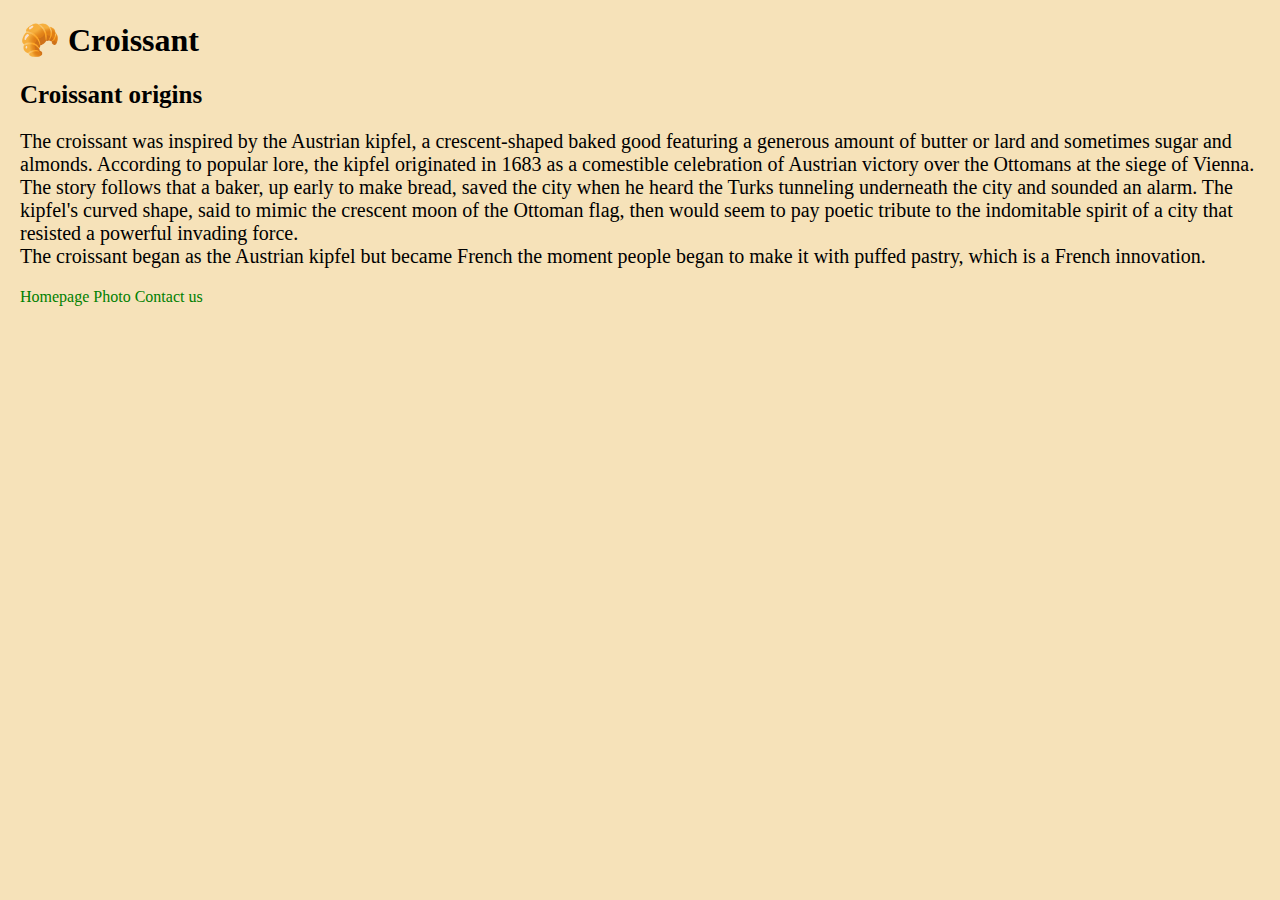
<file: index.html>
<!DOCTYPE html>
<html lang="en">
  <head>
    <meta charset="UTF-8" />
    <meta http-equiv="X-UA-Compatible" content="IE=edge" />
    <meta name="viewport" content="width=device-width, initial-scale=1.0" />
    <meta
      name="description"
      content="Rich, buttery, crescent-shaped pastry with light, soft layers and golden-brown exterior"
    />
    <link
      href="https://cdn.jsdelivr.net/npm/bootstrap@5.1.3/dist/css/bootstrap.min.css"
      rel="stylesheet"
      integrity="sha384-1BmE4kWBq78iYhFldvKuhfTAU6auU8tT94WrHftjDbrCEXSU1oBoqyl2QvZ6jIW3"
      crossorigin="anonymous"
    />
    <script
      src="https://cdn.jsdelivr.net/npm/@popperjs/core@2.10.2/dist/umd/popper.min.js"
      integrity="sha384-7+zCNj/IqJ95wo16oMtfsKbZ9ccEh31eOz1HGyDuCQ6wgnyJNSYdrPa03rtR1zdB"
      crossorigin="anonymous"
    ></script>
    <link rel="stylesheet" href="/src/styles.css" />
    <title>Rich, buttery and soft croissants/ Crispy-Croissant.com</title>
  </head>
  <body>
    <h1 class="text-center mt-5 pb-3">🥐 Croissant</h1>
    <h2 class="ms-4">Croissant origins</h2>
    <p class="m-4">
      The croissant was inspired by the Austrian kipfel, a crescent-shaped baked
      good featuring a generous amount of butter or lard and sometimes sugar and
      almonds. According to popular lore, the kipfel originated in 1683 as a
      comestible celebration of Austrian victory over the Ottomans at the siege
      of Vienna. The story follows that a baker, up early to make bread, saved
      the city when he heard the Turks tunneling underneath the city and sounded
      an alarm. The kipfel's curved shape, said to mimic the crescent moon of
      the Ottoman flag, then would seem to pay poetic tribute to the indomitable
      spirit of a city that resisted a powerful invading force.
      <br />
      The croissant began as the Austrian kipfel but became French the moment
      people began to make it with puffed pastry, which is a French innovation.
    </p>
    <div class="container d-flex justify-content-center">
      <a href="/" title="homepage" class="homepage-link p-3 m-2 shadow rounded"
        >Homepage</a
      >
      <a
        href="/photo.html "
        title="croissant-image"
        class="photo-link p-3 m-2 shadow rounded"
        >Photo</a
      >
      <a
        href="/contact.html"
        title="contact Crispy-Croissants.com"
        class="contact-link p-3 m-2 shadow rounded"
        >Contact us</a
      >
    </div>
  </body>
</html>
</file>
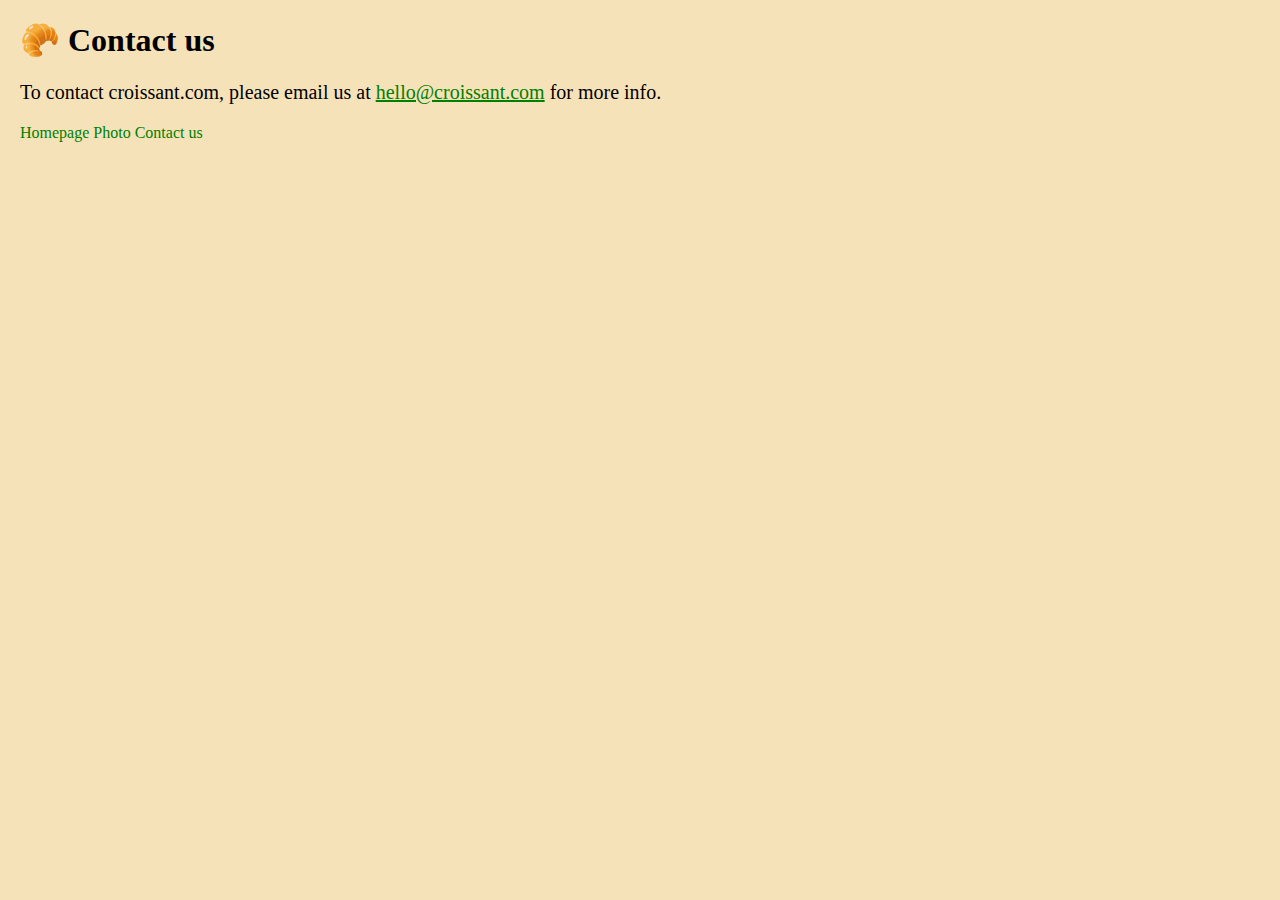
<file: contact.html>
<!DOCTYPE html>
<html lang="en">
  <head>
    <meta charset="UTF-8" />
    <meta http-equiv="X-UA-Compatible" content="IE=edge" />
    <meta name="viewport" content="width=device-width, initial-scale=1.0" />
    <meta
      name="description"
      content="Where to find the richest and crispier croissants"
    />
    <link
      href="https://cdn.jsdelivr.net/npm/bootstrap@5.1.3/dist/css/bootstrap.min.css"
      rel="stylesheet"
      integrity="sha384-1BmE4kWBq78iYhFldvKuhfTAU6auU8tT94WrHftjDbrCEXSU1oBoqyl2QvZ6jIW3"
      crossorigin="anonymous"
    />
    <script
      src="https://cdn.jsdelivr.net/npm/@popperjs/core@2.10.2/dist/umd/popper.min.js"
      integrity="sha384-7+zCNj/IqJ95wo16oMtfsKbZ9ccEh31eOz1HGyDuCQ6wgnyJNSYdrPa03rtR1zdB"
      crossorigin="anonymous"
    ></script>
    <link rel="stylesheet" href="/src/styles.css" />
    <title>
      Contact Crispy-Croissant.com to discover more about the best of all
      croissants.
    </title>
  </head>
  <body>
    <h1 class="text-center mt-5 pb-3">🥐 Contact us</h1>
    <p class="text-center m-4">
      To contact croissant.com, please email us at
      <a href="mailto:hello@croissant.com" title="contact us by email"
        >hello@croissant.com</a
      >
      for more info.
    </p>
    <div class="container d-flex justify-content-center">
      <a href="/" title="homepage" class="homepage-link p-3 m-2 shadow rounded"
        >Homepage</a
      >
      <a
        href="/photo.html "
        title="croissant-image"
        class="photo-link p-3 m-2 shadow rounded"
        >Photo</a
      >
      <a
        href="/contact.html"
        title="contact Crispy-Croissant.com"
        class="contact-link p-3 m-2 shadow rounded"
        >Contact us</a
      >
    </div>
  </body>
</html>
</file>
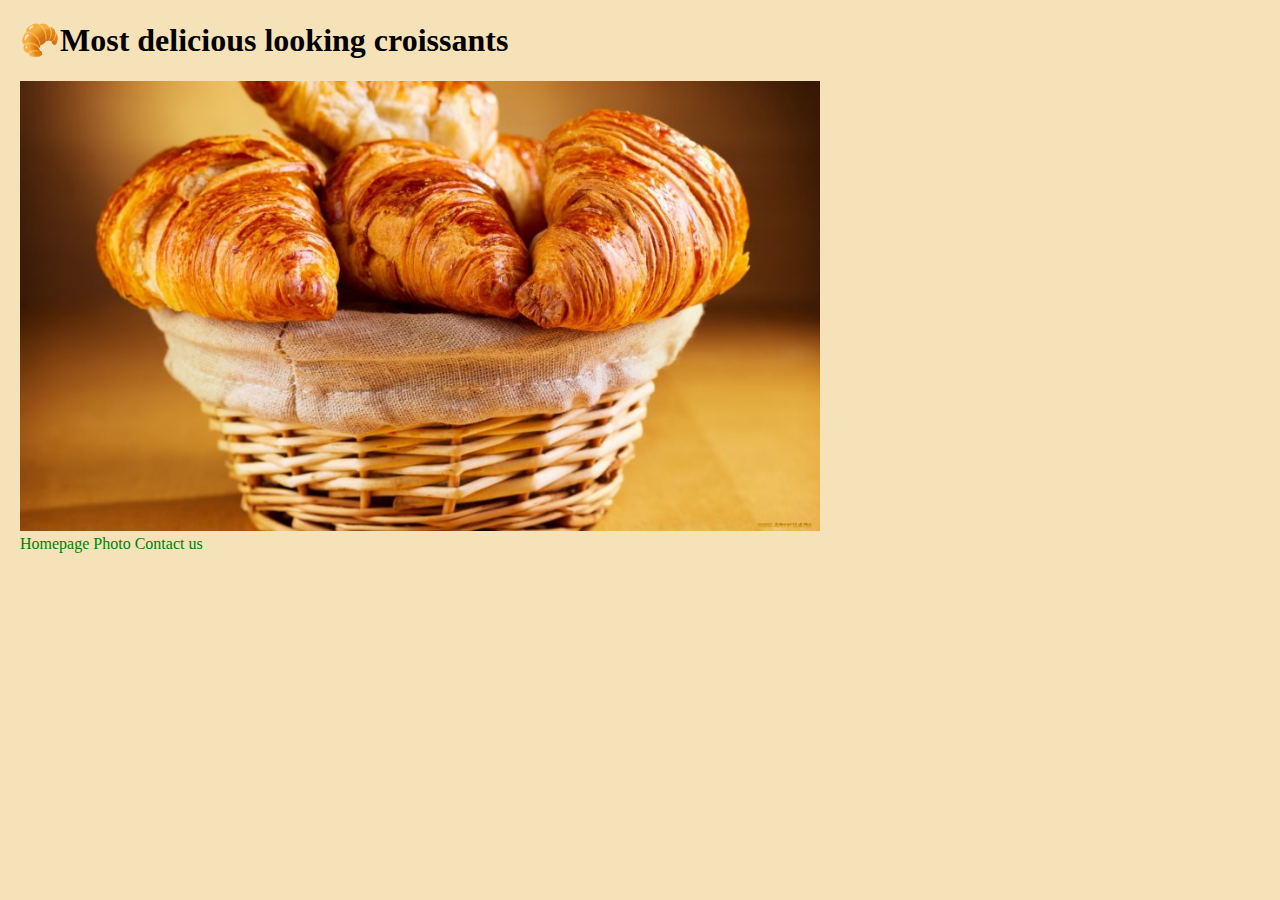
<file: photo.html>
<!DOCTYPE html>
<html lang="en">
  <head>
    <meta charset="UTF-8" />
    <meta http-equiv="X-UA-Compatible" content="IE=edge" />
    <meta name="viewport" content="width=device-width, initial-scale=1.0" />
    <meta
      name="description"
      content="Image of delicious and crispy croissants"
    />
    <link
      href="https://cdn.jsdelivr.net/npm/bootstrap@5.1.3/dist/css/bootstrap.min.css"
      rel="stylesheet"
      integrity="sha384-1BmE4kWBq78iYhFldvKuhfTAU6auU8tT94WrHftjDbrCEXSU1oBoqyl2QvZ6jIW3"
      crossorigin="anonymous"
    />
    <script
      src="https://cdn.jsdelivr.net/npm/@popperjs/core@2.10.2/dist/umd/popper.min.js"
      integrity="sha384-7+zCNj/IqJ95wo16oMtfsKbZ9ccEh31eOz1HGyDuCQ6wgnyJNSYdrPa03rtR1zdB"
      crossorigin="anonymous"
    ></script>
    <link rel="stylesheet" href="/src/styles.css" />
    <title>Mouth-watering croissants/ Crispy-Croissant.com</title>
  </head>
  <body>
    <h1 class="text-center mt-5 pb-3">🥐Most delicious looking croissants</h1>

    <img
      src="images/croissants1.jpg"
      class="img-fluid mb-5 mt-4 mx-auto d-block rounded"
      alt="delicious croissants image"
      width="800"
    />
    <div class="container d-flex justify-content-center">
      <a href="/" title="homepage" class="homepage-link p-3 m-2 shadow rounded"
        >Homepage</a
      >
      <a
        href="/photo.html "
        title="croissant-image"
        class="photo-link p-3 m-2 shadow rounded"
        >Photo</a
      >
      <a
        href="/contact.html"
        title="contact Crispy-Croissant.com"
        class="contact-link p-3 m-2 shadow rounded"
        >Contact us</a
      >
    </div>
  </body>
</html>
</file>
<file: src/styles.css>
:root {
  --primary-color: #f6e2b9;
  --secondary-color: chocolate;
}

body {
  background: var(--primary-color);
  font-family: "Times New Roman", Times, serif;
  margin: 20px;
}
h2 {
  font-size: 25px;
}
p {
  font-size: 20px;
}
.homepage-link,
.photo-link,
.contact-link {
  background: var(--primary-color);
  text-decoration: none;
}

a {
  color: green;
}
a:hover {
  color: var(--secondary-color);
}
</file>
